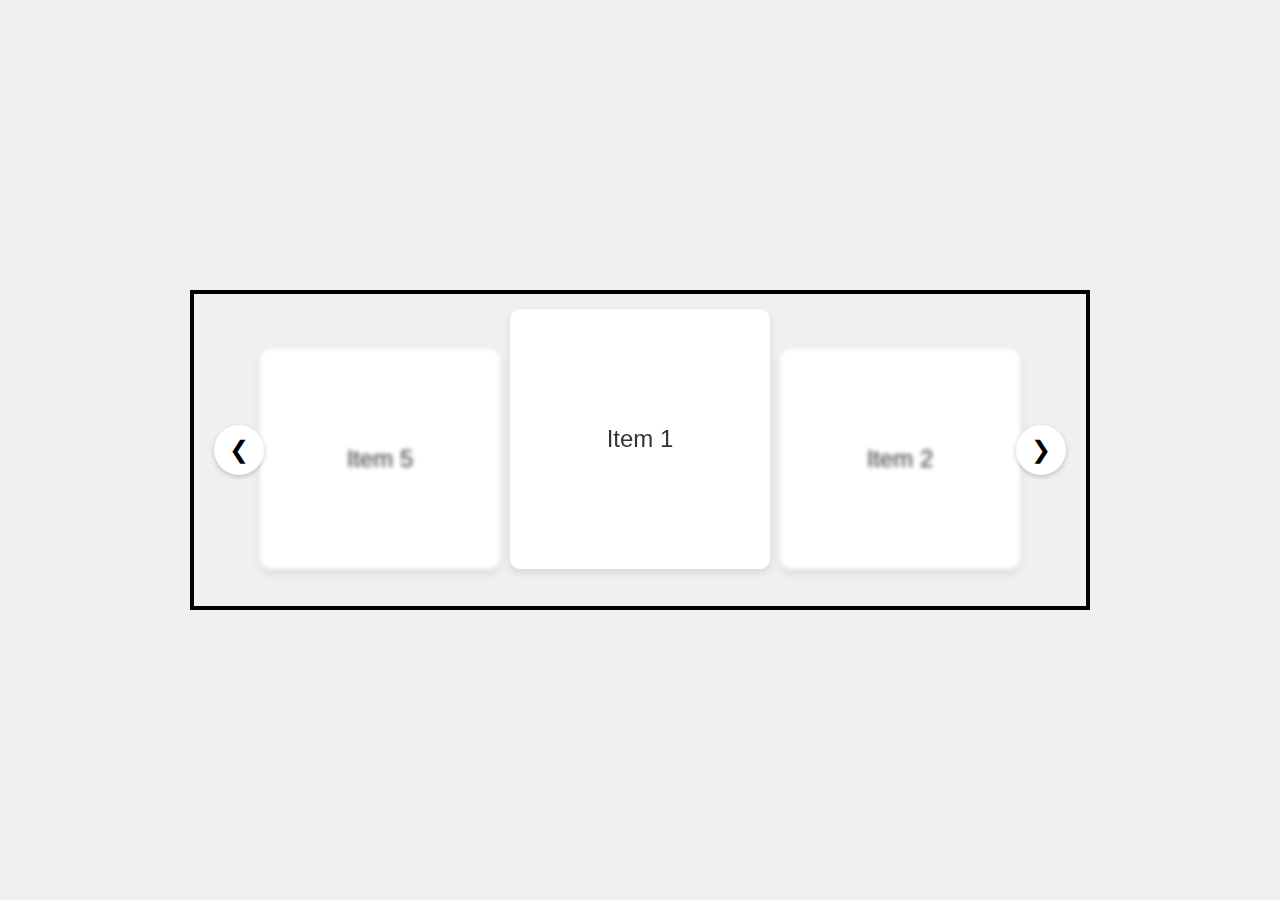
<file: test.html>
<!DOCTYPE html>
<html lang="en">
<head>
  <meta charset="UTF-8">
  <meta name="viewport" content="width=device-width, initial-scale=1.0">
  <title>Media Carousel</title>
  <style>
    * {
      margin: 0;
      padding: 0;
      box-sizing: border-box;
    }
    
    body {
      display: flex;
      justify-content: center;
      align-items: center;
      min-height: 100vh;
      background-color: #f0f0f0;
      font-family: Arial, sans-serif;
    }
    
    .carousel-container {
  position: relative;
  width: 100%; /* Make the width 100% of its parent */
  max-width: 900px; /* Limit the max width */
  height: 320px;
  overflow: hidden;
  border: 4px solid black;
  padding: 0 20px; /* Optional: Add padding to ensure items don't touch edges */
}

    
    .carousel-viewport {
      position: relative;
      width: 100%;
      height: 100%;
      transform: translateY(35px);
    }
    
    .carousel-track {
      position: absolute;
      top: 0;
      left: 50%;
      width: 100%;
      height: 100%;
      display: flex;
      transition: transform 0.5s ease-out;
    }
    
    .carousel-item {
      position: absolute;
      width: 240px;
      height: 220px;
      padding: 20px;
      background-color: white;
      border-radius: 10px;
      box-shadow: 0 4px 8px rgba(0,0,0,0.1);
      display: flex;
      justify-content: center;
      align-items: center;
      font-size: 24px;
      color: #333;
      transition: all 0.5s ease-out;
    }
    
    .carousel-item.left {
      transform: translateX(-380px) translateY(20px);
      filter: blur(2px);
      z-index: 1;
    }
    
    .carousel-item.center {
      transform: translateX(-50%) translateY(-20px);
      height: 260px;
      width: 260px;
      filter: blur(0);
      z-index: 2;
    }
    
    .carousel-item.right {
      transform: translateX(140px) translateY(20px);
      filter: blur(2px);
      z-index: 1;
    }
    
    .carousel-item.far-left {
      transform: translateX(-580px) translateY(20px);
      opacity: 0;
      z-index: 0;
    }
    
    .carousel-item.far-right {
      transform: translateX(480px) translateY(20px);
      opacity: 0;
      z-index: 0;
    }
    
    .carousel-button {
      position: absolute;
      top: 50%;
      transform: translateY(-50%);
      width: 50px;
      height: 50px;
      background-color: white;
      border-radius: 50%;
      display: flex;
      justify-content: center;
      align-items: center;
      cursor: pointer;
      box-shadow: 0 2px 5px rgba(0,0,0,0.2);
      font-size: 24px;
      z-index: 10;
      border: none;
    }
    
    .carousel-button-left {
      left: 20px;
    }
    
    .carousel-button-right {
      right: 20px;
    }
    
    .sr-only {
      position: absolute;
      width: 1px;
      height: 1px;
      padding: 0;
      margin: -1px;
      overflow: hidden;
      clip: rect(0, 0, 0, 0);
      white-space: nowrap;
      border-width: 0;
    }
    
    .carousel-controls {
      position: absolute;
      bottom: 10px;
      left: 0;
      right: 0;
      display: flex;
      justify-content: center;
      gap: 10px;
    }
    @media (max-width: 480px) {
  .carousel-container {
    width: 100%;
    padding: 0 10px; /* Optional: Add padding to prevent the items from touching the edges */
  }

  .carousel-item {
    width: 160px; /* Adjust the size of the items on small screens */
    height: 150px; /* Adjust the height */
    font-size: 18px; /* Adjust the font size */
  }

  .carousel-item.left {
    transform: translateX(-260px) translateY(20px);
  }

  .carousel-item.center {
    transform: translateX(-50%) translateY(-20px); /* Keep it centered */
    height: 200px; /* Adjust height for smaller screens */
    width: 200px; /* Adjust width for smaller screens */
  }

  .carousel-item.right {
    transform: translateX(100px) translateY(20px);
  }

  .carousel-item.far-left {
    transform: translateX(-520px) translateY(20px);
  }

  .carousel-item.far-right {
    transform: translateX(200px) translateY(20px);
  }
}

  </style>
</head>
<body>
  <div class="carousel-container" id="carousel">
    <h2 class="sr-only">Image Carousel</h2>
    <div class="carousel-viewport" id="carouselViewport">
      <div class="carousel-track" id="carouselTrack">
        <div class="carousel-item" data-index="0" tabindex="0" role="img" aria-label="Item 1">Item 1</div>
        <div class="carousel-item" data-index="1" tabindex="0" role="img" aria-label="Item 2">Item 2</div>
        <div class="carousel-item" data-index="2" tabindex="0" role="img" aria-label="Item 3">Item 3</div>
        <div class="carousel-item" data-index="3" tabindex="0" role="img" aria-label="Item 4">Item 4</div>
        <div class="carousel-item" data-index="4" tabindex="0" role="img" aria-label="Item 5">Item 5</div>
      </div>
    </div>
    <button class="carousel-button carousel-button-left" id="prevButton" aria-label="Previous slide">❮</button>
    <button class="carousel-button carousel-button-right" id="nextButton" aria-label="Next slide">❯</button>
    
    <div class="carousel-controls" role="tablist">
      <span class="sr-only">Slide indicators</span>
      <!-- Indicators will be added by JavaScript -->
    </div>
  </div>

  <script>
    document.addEventListener('DOMContentLoaded', function() {
      const items = Array.from(document.querySelectorAll('.carousel-item'));
      const prevButton = document.getElementById('prevButton');
      const nextButton = document.getElementById('nextButton');
      const carousel = document.getElementById('carousel');
      const carouselTrack = document.getElementById('carouselTrack');
      const controlsContainer = document.querySelector('.carousel-controls');
      
      // Total number of items
      const totalItems = items.length;
      
      // Current active index (center position)
      let activeIndex = 0;
      let isAnimating = false;
      
      // Create indicator buttons for screen readers and keyboard navigation
      items.forEach((item, index) => {
        const button = document.createElement('button');
        button.setAttribute('type', 'button');
        button.setAttribute('role', 'tab');
        button.setAttribute('aria-label', `Go to slide ${index + 1}`);
        button.setAttribute('aria-selected', index === activeIndex ? 'true' : 'false');
        button.classList.add('sr-only');
        button.addEventListener('click', () => {
          goToSlide(index);
        });
        controlsContainer.appendChild(button);
      });
      
      const indicators = Array.from(controlsContainer.querySelectorAll('button'));
      
      // Initialize carousel
      function initCarousel() {
        updateCarousel();
        // Make the carousel keyboard navigable
        setupKeyboardNavigation();
        // Set up touch events for mobile swipe
        setupTouchEvents();
      }
      
      // Update carousel display based on current activeIndex
      function updateCarousel() {
        items.forEach((item, index) => {
          // Remove all position classes first
          item.classList.remove('left', 'center', 'right', 'far-left', 'far-right');
          
          // Calculate relative position with proper modulo for looping
          const relativePos = (((index - activeIndex) % totalItems) + totalItems) % totalItems;
          
          // Add the proper position class
          if (relativePos === 0) {
            item.classList.add('center');
            item.setAttribute('aria-hidden', 'false');
          } else if (relativePos === totalItems - 1) {
            item.classList.add('left');
            item.setAttribute('aria-hidden', 'false');
          } else if (relativePos === 1) {
            item.classList.add('right');
            item.setAttribute('aria-hidden', 'false');
          } else if (relativePos === totalItems - 2) {
            item.classList.add('far-left');
            item.setAttribute('aria-hidden', 'true');
          } else if (relativePos === 2) {
            item.classList.add('far-right');
            item.setAttribute('aria-hidden', 'true');
          } else {
            // For items further away, hide them entirely
            item.style.display = 'none';
            item.setAttribute('aria-hidden', 'true');
          }
          
          // Ensure all classified items are displayed
          if (item.classList.contains('left') || 
              item.classList.contains('center') || 
              item.classList.contains('right') || 
              item.classList.contains('far-left') || 
              item.classList.contains('far-right')) {
            item.style.display = 'flex';
          }
        });
        
        // Update accessibility info
        carousel.setAttribute('aria-activedescendant', items[activeIndex].id || '');
        
        // Update indicator buttons
        indicators.forEach((indicator, index) => {
          indicator.setAttribute('aria-selected', index === activeIndex ? 'true' : 'false');
        });
        
        // Announce slide change to screen readers
        announceSlideChange();
      }
      
      // Go to a specific slide
      function goToSlide(index) {
        if (isAnimating || index === activeIndex) return;
        isAnimating = true;
        
        activeIndex = index;
        updateCarousel();
        
        setTimeout(() => {
          isAnimating = false;
        }, 500); // Match the transition duration
      }
      
      // Move to previous slide
      function moveLeft() {
        if (isAnimating) return;
        isAnimating = true;
        
        activeIndex = (activeIndex - 1 + totalItems) % totalItems;
        updateCarousel();
        
        setTimeout(() => {
          isAnimating = false;
        }, 500); // Match the transition duration
      }
      
      // Move to next slide
      function moveRight() {
        if (isAnimating) return;
        isAnimating = true;
        
        activeIndex = (activeIndex + 1) % totalItems;
        updateCarousel();
        
        setTimeout(() => {
          isAnimating = false;
        }, 500); // Match the transition duration
      }
      
      // Set up touch events for mobile swipe
      function setupTouchEvents() {
        let touchStartX = 0;
        let touchEndX = 0;
        
        carousel.addEventListener('touchstart', e => {
          touchStartX = e.changedTouches[0].screenX;
        }, { passive: true });
        
        carousel.addEventListener('touchend', e => {
          touchEndX = e.changedTouches[0].screenX;
          handleSwipe();
        }, { passive: true });
        
        function handleSwipe() {
          const swipeThreshold = 50; // Minimum distance for a swipe
          if (touchEndX < touchStartX - swipeThreshold) {
            // Swipe left -> move right
            moveRight();
          } else if (touchEndX > touchStartX + swipeThreshold) {
            // Swipe right -> move left
            moveLeft();
          }
        }
      }
      
      // Set up keyboard navigation
      function setupKeyboardNavigation() {
        carousel.setAttribute('role', 'region');
        carousel.setAttribute('aria-roledescription', 'carousel');
        
        // Add unique IDs to items if they don't have them
        items.forEach((item, index) => {
          if (!item.id) {
            item.id = `carousel-item-${index}`;
          }
        });
        
        // Add keyboard event listeners
        carousel.addEventListener('keydown', e => {
          switch (e.key) {
            case 'ArrowLeft':
              moveLeft();
              e.preventDefault();
              break;
            case 'ArrowRight':
              moveRight();
              e.preventDefault();
              break;
            case 'Home':
              goToSlide(0);
              e.preventDefault();
              break;
            case 'End':
              goToSlide(totalItems - 1);
              e.preventDefault();
              break;
          }
        });
        
        // Ensure focus management
        items.forEach(item => {
          item.addEventListener('focus', () => {
            goToSlide(parseInt(item.dataset.index));
          });
        });
      }
      
      // Announce slide changes to screen readers
      function announceSlideChange() {
        const liveRegion = document.getElementById('carousel-live-region');
        
        if (!liveRegion) {
          const newRegion = document.createElement('div');
          newRegion.id = 'carousel-live-region';
          newRegion.setAttribute('aria-live', 'polite');
          newRegion.setAttribute('aria-atomic', 'true');
          newRegion.className = 'sr-only';
          document.body.appendChild(newRegion);
        }
        
        const announcement = `Slide ${activeIndex + 1} of ${totalItems}, ${items[activeIndex].textContent}`;
        document.getElementById('carousel-live-region').textContent = announcement;
      }
      
      // Event listeners
      prevButton.addEventListener('click', moveLeft);
      nextButton.addEventListener('click', moveRight);
      
      // Initialize the carousel
      initCarousel();
    });
  </script>
</body>
</html>
</file>
